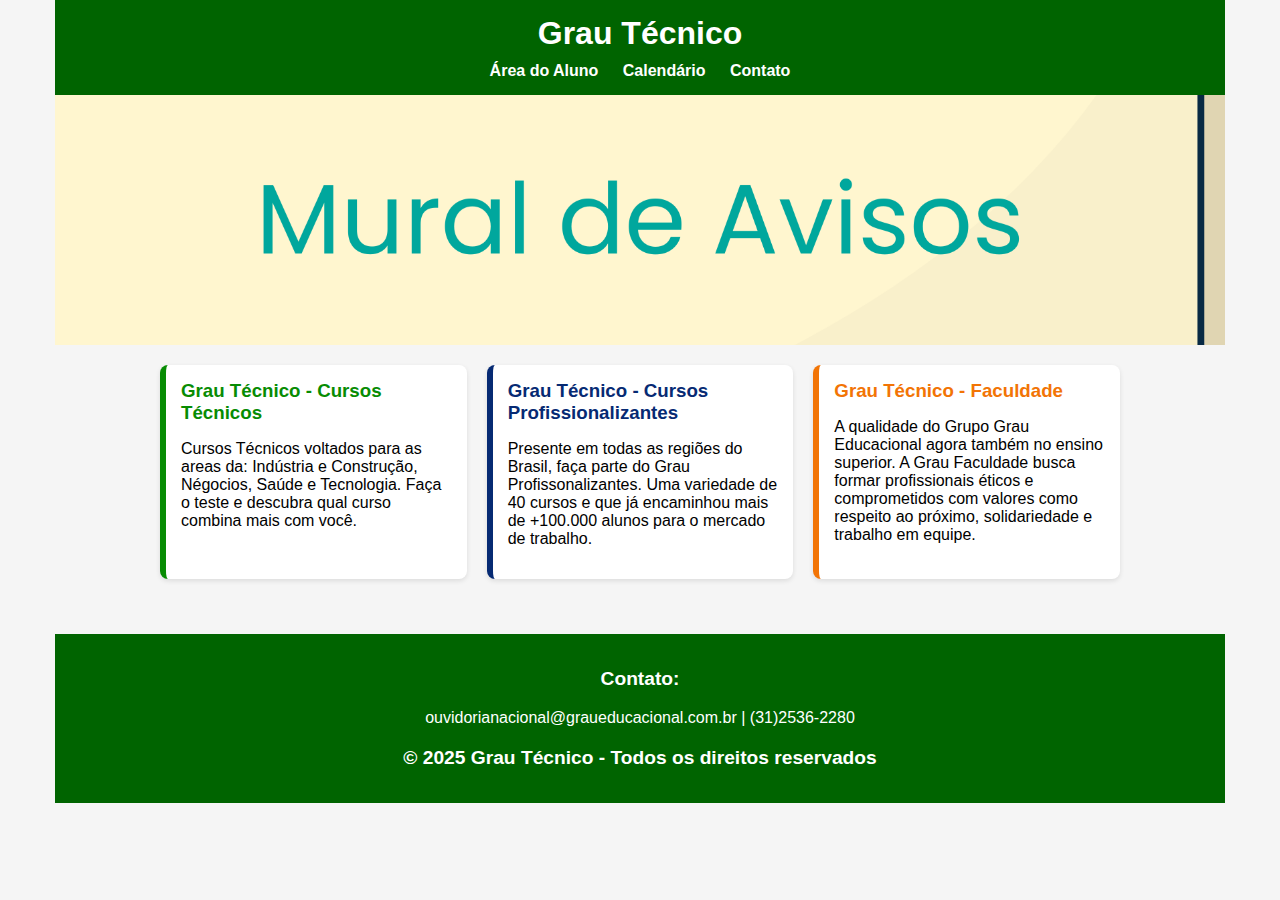
<file: index.html>
<!DOCTYPE html>
<html lang="pt-BR">
<head>
  <meta charset="UTF-8">
  <meta name="viewport" content="width=device-width, initial-scale=1.0">
  <title>Mural de Avisos</title>
  <link rel="shortcut icon" href="favicon.ico" type="image/x-icon">
  <link rel="stylesheet" href="style.css">
  <link rel="stylesheet" href="mediastyle.css">
  <style>
  </style>
</head>

<body>
 <div class="container">
<header>
    <h1>Grau Técnico </h1>
    <nav id="nav-links">
      <a href="login.html">Área do Aluno</a>
      <a href="calendario.html">Calendário</a>
      <a href="contato.html">Contato</a>
    </nav>
    <button class="hamburger-menu" id="hamburger-btn" aria-label="Abrir menu de navegação">
      <span></span>
      <span></span>
      <span></span>
    </button>
</header>
  <div class ="carrosel">
    <img   src="imagem/mural.png" alt="Notícia 1" class="active">
  </div>
  <section class="news-section">
    <div class="news-card card-tecnicos">
     <a href="https://www.grautecnico.com.br/cursos" target="blank"><h3>Grau Técnico - Cursos Técnicos</h3></a>
      <p>Cursos Técnicos voltados para as areas da: Indústria e Construção, Négocios, Saúde e Tecnologia. <a href="https://www.grautecnico.com.br/faca-seu-teste" target="_blank">Faça o teste e descubra qual curso combina mais com você. </a></p>
    </div>
    <div class="news-card card-profissionalizantes">
      <a href="https://www.graup.com.br/" target="_blank">
        <h3>Grau Técnico - Cursos Profissionalizantes</h3>
        <p>Presente em todas as regiões do Brasil, faça parte do Grau Profissonalizantes. Uma variedade de 40 cursos e que já encaminhou mais de +100.000 alunos para o mercado de trabalho.</p>
      </a>
    </div>
    <div class="news-card card-faculdade">
      <a href="https://www.faculdadegrau.com.br/" target="_blank">
        <h3>Grau Técnico - Faculdade</h3>
        <p>A qualidade do Grupo Grau Educacional agora também no ensino superior. A Grau Faculdade busca formar profissionais éticos e comprometidos com valores como respeito ao próximo, solidariedade e trabalho em equipe.</p>
      </a>
    </div>
  </section>
  <footer>
    <p class="contato">Contato:</p> <p> ouvidorianacional@graueducacional.com.br | (31)2536-2280</p>
    <p class="contato">© 2025 Grau Técnico - Todos os direitos reservados</p>
  </footer>
   <script src="script.js"></script>
 </div>
</body>
</html>
</file>
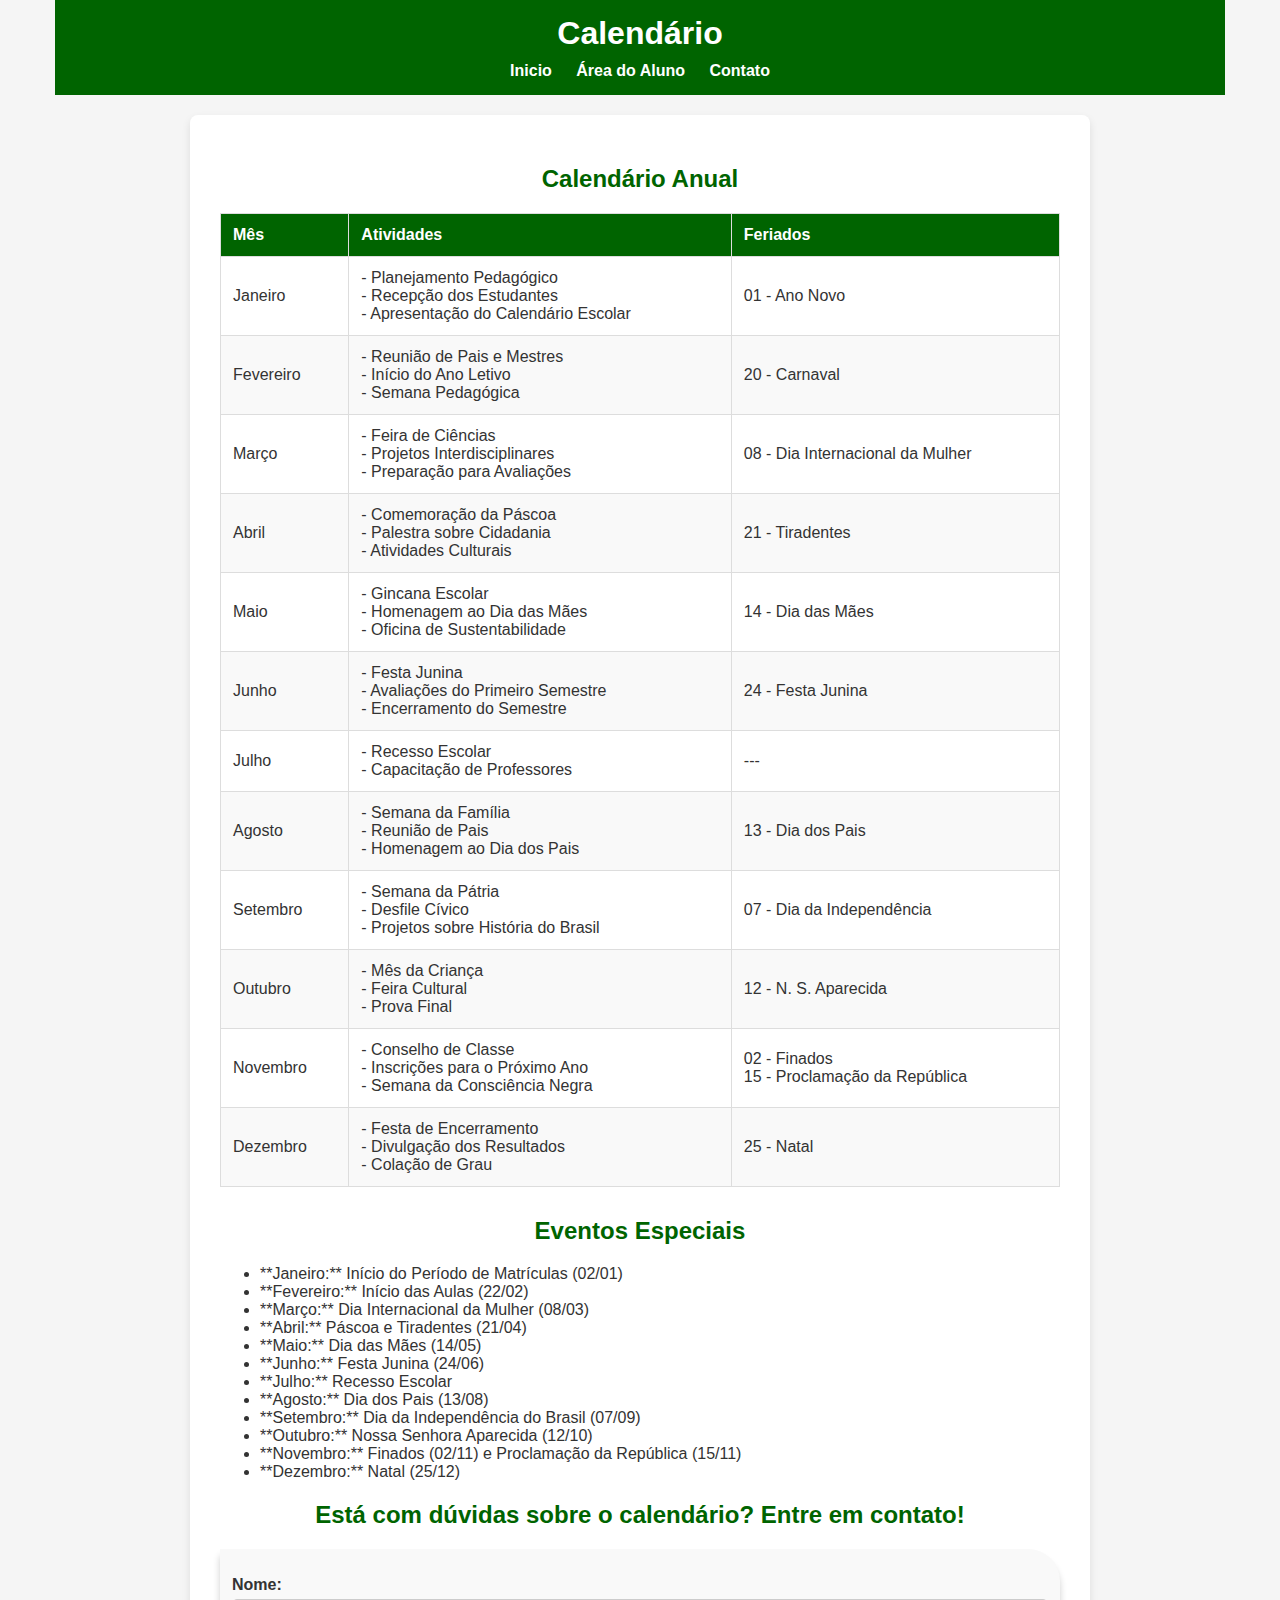
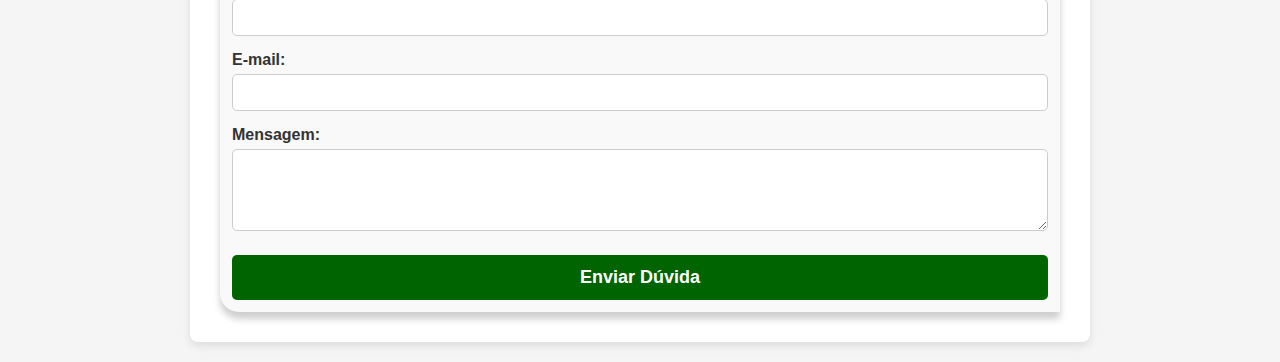
<file: calendario.html>
<!DOCTYPE html>
<html lang="pt-br">
<head>
  <meta charset="UTF-8">
  <meta name="viewport" content="width=device-width, initial-scale=1.0">
  <title>Calendário Escolar</title>
 <link rel="stylesheet" href="style.css">
 <link rel="stylesheet" href="mediastyle.css">
  <link rel="shortcut icon" href="favicon.ico" type="image/x-icon">
</head>
<body>
    <div class="container">
<header>
    <h1>Calendário </h1>
    <nav id="nav-links">
      <a href="index.html">Inicio</a>
      <a href="login.html">Área do Aluno</a>
      <a href="contato.html">Contato</a>
    </nav>
    <button class="hamburger-menu" id="hamburger-btn" aria-label="Abrir menu de navegação" aria-expanded="false">
      <span></span>
      <span></span>
      <span></span>
    </button>
</header>
  <main class="calendar-page">
    <section id="calendar">
      <h2 class="titulo">Calendário Anual</h2>
      <table>
        <thead>
          <tr>
            <th scope="col">Mês</th>
            <th scope="col">Atividades</th>
            <th scope="col">Feriados</th>
          </tr>
        </thead>
        <tbody>
          <tr>
            <td scope="row">Janeiro</td>
            <td>
              - Planejamento Pedagógico<br>
              - Recepção dos Estudantes<br>
              - Apresentação do Calendário Escolar
            </td>
            <td>01 - Ano Novo</td>
          </tr>
          <tr>
            <td scope="row">Fevereiro</td>
            <td>
              - Reunião de Pais e Mestres<br>
              - Início do Ano Letivo<br>
              - Semana Pedagógica
            </td>
            <td>20 - Carnaval</td>
          </tr>
          <tr>
            <td scope="row">Março</td>
            <td>
              - Feira de Ciências<br>
              - Projetos Interdisciplinares<br>
              - Preparação para Avaliações
            </td>
            <td>08 - Dia Internacional da Mulher</td>
          </tr>
          <tr>
            <td scope="row">Abril</td>
            <td>
              - Comemoração da Páscoa<br>
              - Palestra sobre Cidadania<br>
              - Atividades Culturais
            </td>
            <td>21 - Tiradentes</td>
          </tr>
          <tr>
            <td scope="row">Maio</td>
            <td>
              - Gincana Escolar<br>
              - Homenagem ao Dia das Mães<br>
              - Oficina de Sustentabilidade
            </td>
            <td>14 - Dia das Mães</td>
          </tr>
          <tr>
            <td scope="row">Junho</td>
            <td>
              - Festa Junina<br>
              - Avaliações do Primeiro Semestre<br>
              - Encerramento do Semestre
            </td>
            <td>24 - Festa Junina</td>
          </tr>
          <tr>
            <td scope="row">Julho</td>
            <td>
              - Recesso Escolar<br>
              - Capacitação de Professores
            </td>
            <td>---</td>
          </tr>
          <tr>
            <td scope="row">Agosto</td>
            <td>
              - Semana da Família<br>
              - Reunião de Pais<br>
              - Homenagem ao Dia dos Pais
            </td>
            <td>13 - Dia dos Pais</td>
          </tr>
          <tr>
            <td scope="row">Setembro</td>
            <td>
              - Semana da Pátria<br>
              - Desfile Cívico<br>
              - Projetos sobre História do Brasil
            </td>
            <td>07 - Dia da Independência</td>
          </tr>
          <tr>
            <td scope="row">Outubro</td>
            <td>
              - Mês da Criança<br>
              - Feira Cultural<br>
              - Prova Final
            </td>
            <td>12 - N. S. Aparecida</td>
          </tr>
          <tr>
            <td scope="row">Novembro</td>
            <td>
              - Conselho de Classe<br>
              - Inscrições para o Próximo Ano<br>
              - Semana da Consciência Negra
            </td>
            <td>02 - Finados<br>15 - Proclamação da República</td>
          </tr>
          <tr>
            <td scope="row">Dezembro</td>
            <td>
              - Festa de Encerramento<br>
              - Divulgação dos Resultados<br>
              - Colação de Grau
            </td>
            <td>25 - Natal</td>
          </tr>
        </tbody>
      </table>
    </section>
    <section class="eventos">
      <h2 class="titulo">Eventos Especiais</h2>
      <ul>
        <li>**Janeiro:** Início do Período de Matrículas (02/01)</li>
        <li>**Fevereiro:** Início das Aulas (22/02)</li>
        <li>**Março:** Dia Internacional da Mulher (08/03)</li>
        <li>**Abril:** Páscoa e Tiradentes (21/04)</li>
        <li>**Maio:** Dia das Mães (14/05)</li>
        <li>**Junho:** Festa Junina (24/06)</li>
        <li>**Julho:** Recesso Escolar</li>
        <li>**Agosto:** Dia dos Pais (13/08)</li>
        <li>**Setembro:** Dia da Independência do Brasil (07/09)</li>
        <li>**Outubro:** Nossa Senhora Aparecida (12/10)</li>
        <li>**Novembro:** Finados (02/11) e Proclamação da República (15/11)</li>
        <li>**Dezembro:** Natal (25/12)</li>
      </ul>
    </section>
      <section id="contact">
      <h2 class="titulo">Está com dúvidas sobre o calendário? Entre em contato!</h2>
      <form id="contact-form" action="/submit" method="post">
        <label for="nome">Nome:</label>
        <input type="text" id="nome" name="name" required>
        <label for="email">E-mail:</label>
        <input type="email" id="email" name="email" required>
        <label for="mensagem">Mensagem:</label>
        <textarea id="mensagem" name="message" rows="4" required></textarea>
        <button type="submit">Enviar Dúvida</button>
      </form>
    </section>
  </main>
    <script src="script.js"></script>
    <div vw class="enabled">
        <div vw-access-button class="active"></div>
        <div vw-plugin-wrapper>
            <div class="vw-plugin-top-wrapper"></div>
        </div>
    </div>
    <script src="https://vlibras.gov.br/app/vlibras-plugin.js"></script>
    <script>
        new window.VLibras.Widget('https://vlibras.gov.br/app');
    </script>
    </div>
</body>
</html>
</file>
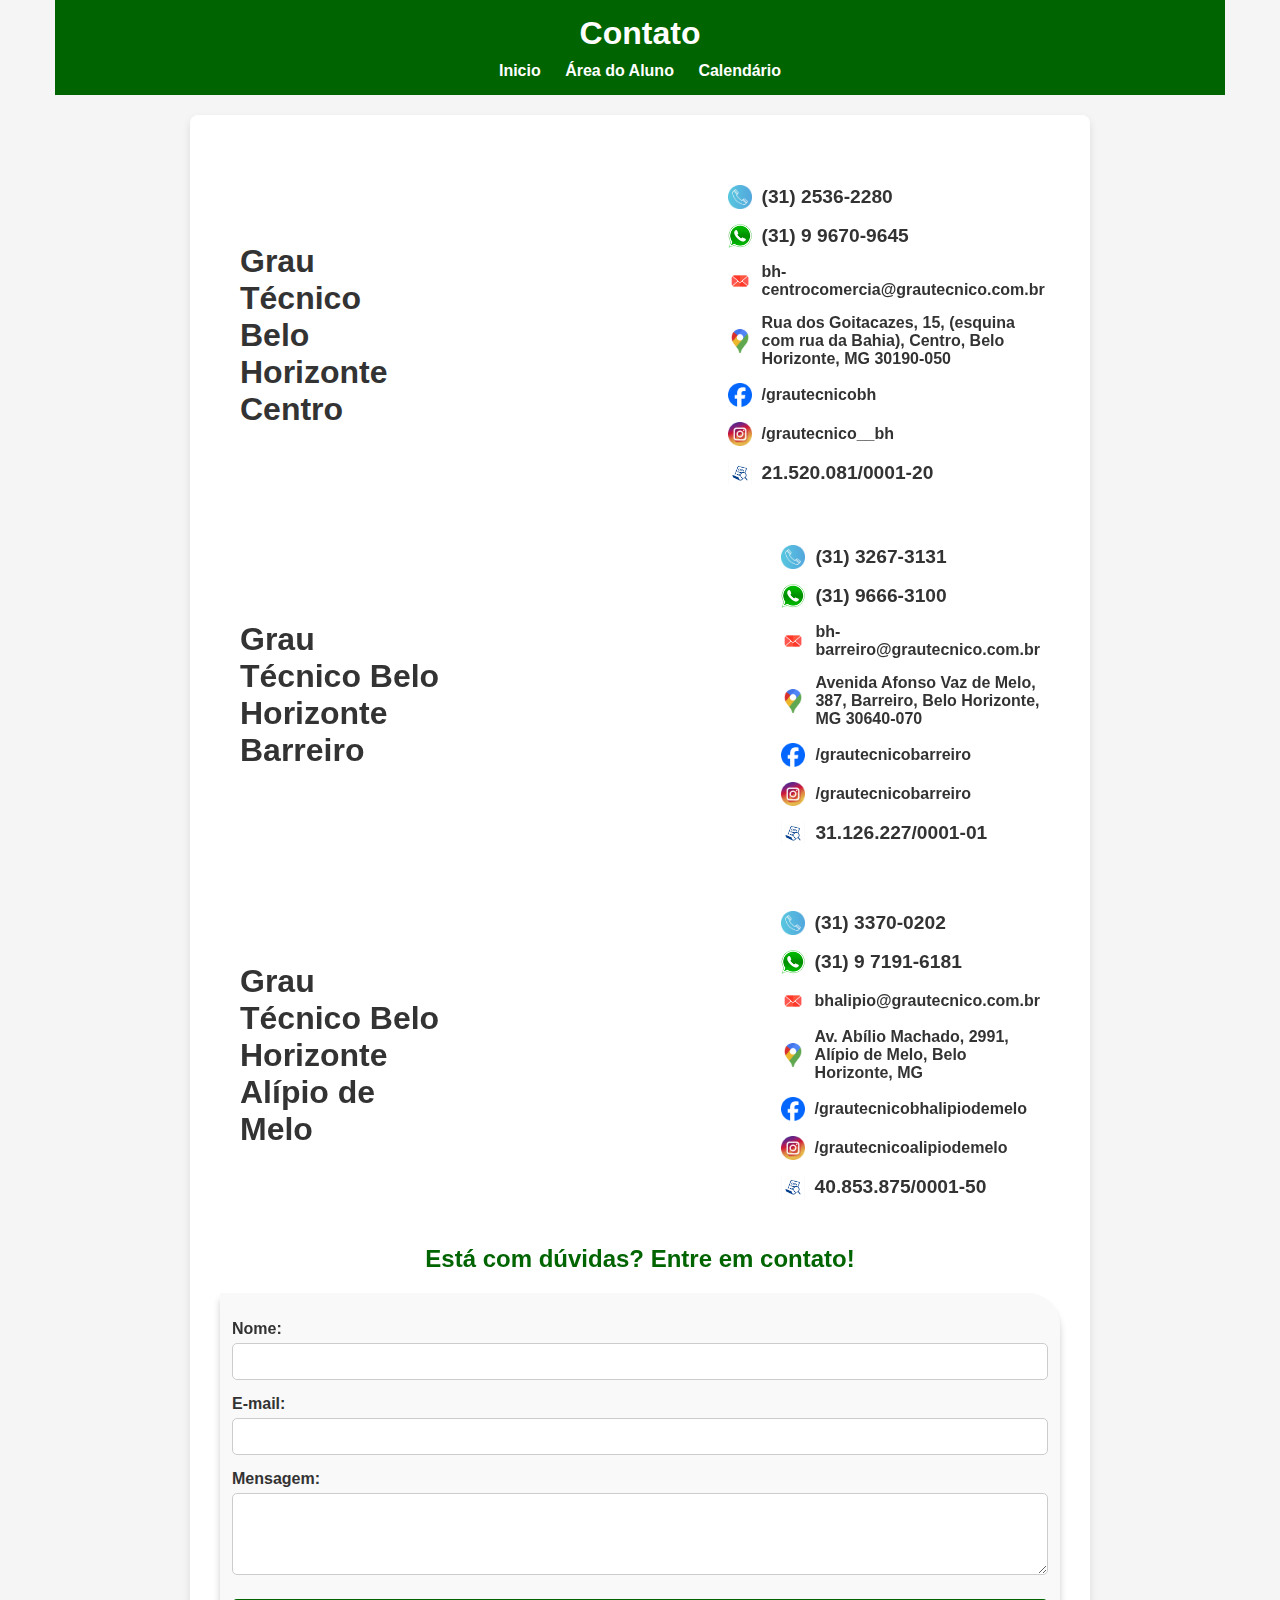
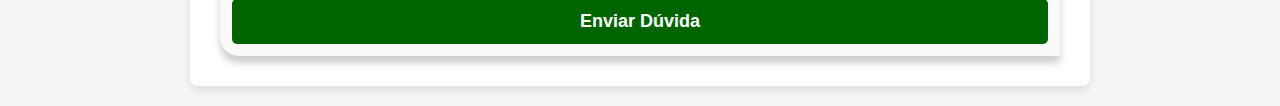
<file: contato.html>
<!DOCTYPE html>
<html lang="pt-br">
<head>
  <meta charset="UTF-8">
  <meta name="viewport" content="width=device-width, initial-scale=1.0">
  <title>Contato</title>
 <link rel="stylesheet" href="style.css">
 <link rel="stylesheet" href="mediastyle.css">
  <link rel="shortcut icon" href="favicon.ico" type="image/x-icon">
</head>
<body>
    <div class="container">
<header>
    <h1>Contato </h1>
    <nav id="nav-links">
      <a href="index.html">Inicio</a>
      <a href="login.html">Área do Aluno</a>
      <a href="calendario.html">Calendário</a>
    </nav>
    <button class="hamburger-menu" id="hamburger-btn" aria-label="Abrir menu de navegação" aria-expanded="false">
      <span></span>
      <span></span>
      <span></span>
    </button>
</header>
  <main class="calendar-page">
    <div class="contato-container">
      <h1>Grau Técnico Belo Horizonte Centro</h1>
        <iframe src="https://www.google.com/maps/embed?pb=!1m18!1m12!1m3!1d3751.021608250299!2d-43.939882825149745!3d-19.923494238105306!2m3!1f0!2f0!3f0!3m2!1i1024!2i768!4f13.1!3m3!1m2!1s0xa699e444f8fe55%3A0xc161a92190dd6223!2sGrau%20T%C3%A9cnico%20Belo%20Horizonte%20Centro%3A%20Administra%C3%A7%C3%A3o%2C%20Enfermagem%20e%20Radiologia!5e0!3m2!1spt-BR!2sbr!4v1759267385674!5m2!1spt-BR!2sbr" width="400" height="300" style="border:0;" allowfullscreen="" loading="lazy" referrerpolicy="no-referrer-when-downgrade"></iframe>
        <div class="contato-info">
            <div class="contato-item">
                <img class="logotipo" src="imagem/telefone.png" alt="Telefone">
                <span class="contato">(31) 2536-2280</span>
            </div>
            <div class="contato-item">
                <img class="logotipo" src="imagem/whatsapp.png" alt="Whatsapp">
                <span class="contato">(31) 9 9670-9645</span>
            </div>
            <div class="contato-item">
                <img class="logotipo" src="imagem/email.png" alt="E-mail">
                <a class="contato-link" href="mailto:bh-centrocomercia@grautecnico.com.br">bh-centrocomercia@grautecnico.com.br</a>
            </div>
            <div class="contato-item">
                <img class="logotipo" src="imagem/localizacao.png" alt="Localização">
                <a class="contato-link" href="https://www.google.com/maps/embed?pb=!1m18!1m12!1m3!1d3750.6277271927766!2d-43.99264102570085!3d-19.939223136261546!2m3!1f0!2f0!3f0!3m2!1i1024!2i768!4f13.1!3m3!1m2!1s0xa697a58a74133f%3A0x643666579b28b6d2!2sGrau%20T%C3%A9cnico%20Al%C3%ADpio%20de%20Melo!5e0!3m2!1spt-BR!2sbr!4v1709749553755!5m2!1spt-BR!2sbr">Rua dos Goitacazes, 15, (esquina com rua da Bahia), Centro, Belo Horizonte, MG 30190-050</a>
            </div>
            <div class="contato-item">
                <img class="logotipo" src="imagem/facebook.png" alt="Facebook">
                <a class="contato-link" href="http://www.facebook.com/grautecnicobh">/grautecnicobh</a>
            </div>
            <div class="contato-item">
                <img class="logotipo" src="imagem/instagram.png" alt="Instagram">
                <a class="contato-link" href="https://www.instagram.com/grautecnico__bh">/grautecnico__bh</a>
            </div>
            <div class="contato-item">
                <img class="logotipo" src="imagem/cnpj.png" alt="CNPJ">
                <span class="contato">21.520.081/0001-20</span>
            </div>
        </div>
    </div>
    <div class="contato-container">
      <h1>Grau Técnico Belo Horizonte Barreiro</h1>
        <iframe src="https://www.google.com/maps/embed?pb=!1m18!1m12!1m3!1d3749.8310920153763!2d-44.02124812514806!3d-19.973604439667085!2m3!1f0!2f0!3f0!3m2!1i1024!2i768!4f13.1!3m3!1m2!1s0xa6bd16697427c1%3A0x82a6a5e0dd951bff!2sGrau%20T%C3%A9cnico%20Belo%20Horizonte%20Barreiro%3A%20Administra%C3%A7%C3%A3o%2C%20Enfermagem%20e%20Radiologia!5e0!3m2!1spt-BR!2sbr!4v1759266913041!5m2!1spt-BR!2sbr" width="400" height="300" style="border:0;" allowfullscreen="" loading="lazy" referrerpolicy="no-referrer-when-downgrade"></iframe>
        <div class="contato-info">
            <div class="contato-item">
                <img class="logotipo" src="imagem/telefone.png" alt="Telefone">
                <span class="contato">(31) 3267-3131</span>
            </div>
            <div class="contato-item">
                <img class="logotipo" src="imagem/whatsapp.png" alt="Whatsapp">
                <span class="contato">(31) 9666-3100</span>
            </div>
            <div class="contato-item">
                <img class="logotipo" src="imagem/email.png" alt="E-mail">
                <a class="contato-link" href="mailto:bh-barreiro@grautecnico.com.br">bh-barreiro@grautecnico.com.br</a>
            </div>
            <div class="contato-item">
                <img class="logotipo" src="imagem/localizacao.png" alt="Localização">
                <a class="contato-link" href="https://www.google.com/maps/embed?pb=!1m18!1m12!1m3!1d3750.6277271927766!2d-43.99264102570085!3d-19.939223136261546!2m3!1f0!2f0!3f0!3m2!1i1024!2i768!4f13.1!3m3!1m2!1s0xa697a58a74133f%3A0x643666579b28b6d2!2sGrau%20T%C3%A9cnico%20Al%C3%ADpio%20de%20Melo!5e0!3m2!1spt-BR!2sbr!4v1709749553755!5m2!1spt-BR!2sbr">Avenida Afonso Vaz de Melo, 387, Barreiro, Belo Horizonte, MG 30640-070</a>
            </div>
            <div class="contato-item">
                <img class="logotipo" src="imagem/facebook.png" alt="Facebook">
                <a class="contato-link" href="https://www.facebook.com/grautecnicobarreiro">/grautecnicobarreiro</a>
            </div>
            <div class="contato-item">
                <img class="logotipo" src="imagem/instagram.png" alt="Instagram">
                <a class="contato-link" href="https://www.instagram.com/grautecnicobarreiro">/grautecnicobarreiro</a>
            </div>
            <div class="contato-item">
                <img class="logotipo" src="imagem/cnpj.png" alt="CNPJ">
                <span class="contato">31.126.227/0001-01</span>
            </div>
        </div>
    </div>
    <div class="contato-container">
      <h1>Grau Técnico Belo Horizonte Alípio de Melo</h1>
        <iframe src="https://www.google.com/maps/embed?pb=!1m18!1m12!1m3!1d3751.6840071831984!2d-44.0114296247738!3d-19.895560681485122!2m3!1f0!2f0!3f0!3m2!1i1024!2i768!4f13.1!3m3!1m2!1s0xa696b1b16a6e9d%3A0x794059d47a73abee!2sAv.%20Ab%C3%ADlio%20Machado%2C%202991%20-%20Primavera%2C%20Belo%20Horizonte%20-%20MG%2C%2030830-433!5e0!3m2!1spt-BR!2sbr!4v1759266317064!5m2!1spt-BR!2sbr" width="400" height="300" style="border:0;" allowfullscreen="" loading="lazy" referrerpolicy="no-referrer-when-downgrade"></iframe>
        <div class="contato-info">
            <div class="contato-item">
                <img class="logotipo" src="imagem/telefone.png" alt="Telefone">
                <span class="contato">(31) 3370-0202</span>
            </div>
            <div class="contato-item">
                <img class="logotipo" src="imagem/whatsapp.png" alt="Whatsapp">
                <span class="contato">(31) 9 7191-6181</span>
            </div>
            <div class="contato-item">
                <img class="logotipo" src="imagem/email.png" alt="E-mail">
                <a class="contato-link" href="mailto:bhalipio@grautecnico.com.br">bhalipio@grautecnico.com.br</a>
            </div>
            <div class="contato-item">
                <img class="logotipo" src="imagem/localizacao.png" alt="Localização">
                <a class="contato-link" href="https://www.google.com/maps/embed?pb=!1m18!1m12!1m3!1d3750.6277271927766!2d-43.99264102570085!3d-19.939223136261546!2m3!1f0!2f0!3f0!3m2!1i1024!2i768!4f13.1!3m3!1m2!1s0xa697a58a74133f%3A0x643666579b28b6d2!2sGrau%20T%C3%A9cnico%20Al%C3%ADpio%20de%20Melo!5e0!3m2!1spt-BR!2sbr!4v1709749553755!5m2!1spt-BR!2sbr">Av. Abílio Machado, 2991, Alípio de Melo, Belo Horizonte, MG</a>
            </div>
            <div class="contato-item">
                <img class="logotipo" src="imagem/facebook.png" alt="Facebook">
                <a class="contato-link" href="https://www.facebook.com/grautecnicobhalipiodemelo">/grautecnicobhalipiodemelo</a>
            </div>
            <div class="contato-item">
                <img class="logotipo" src="imagem/instagram.png" alt="Instagram">
                <a class="contato-link" href="https://www.instagram.com/grautecnicoalipiodemelo">/grautecnicoalipiodemelo</a>
            </div>
            <div class="contato-item">
                <img class="logotipo" src="imagem/cnpj.png" alt="CNPJ">
                <span class="contato">40.853.875/0001-50</span>
            </div>
        </div>
    </div>
    <section id="contact">
      <h2 class="titulo">Está com dúvidas? Entre em contato!</h2>
      <form id="contact-form" action="/submit" method="post">
        <label for="nome">Nome:</label>
        <input type="text" id="nome" name="name" required>
        <label for="email">E-mail:</label>
        <input type="email" id="email" name="email" required>
        <label for="mensagem">Mensagem:</label>
        <textarea id="mensagem" name="message" rows="4" required></textarea>
        <button type="submit">Enviar Dúvida</button>
      </form>
    </section>
  </main>
    <script src="script.js"></script>
    <div vw class="enabled">
        <div vw-access-button class="active"></div>
        <div vw-plugin-wrapper>
            <div class="vw-plugin-top-wrapper"></div>
        </div>
    </div>
    <script src="https://vlibras.gov.br/app/vlibras-plugin.js"></script>
    <script>
        new window.VLibras.Widget('https://vlibras.gov.br/app');
    </script>
    </div>
</body>
</html>
</file>
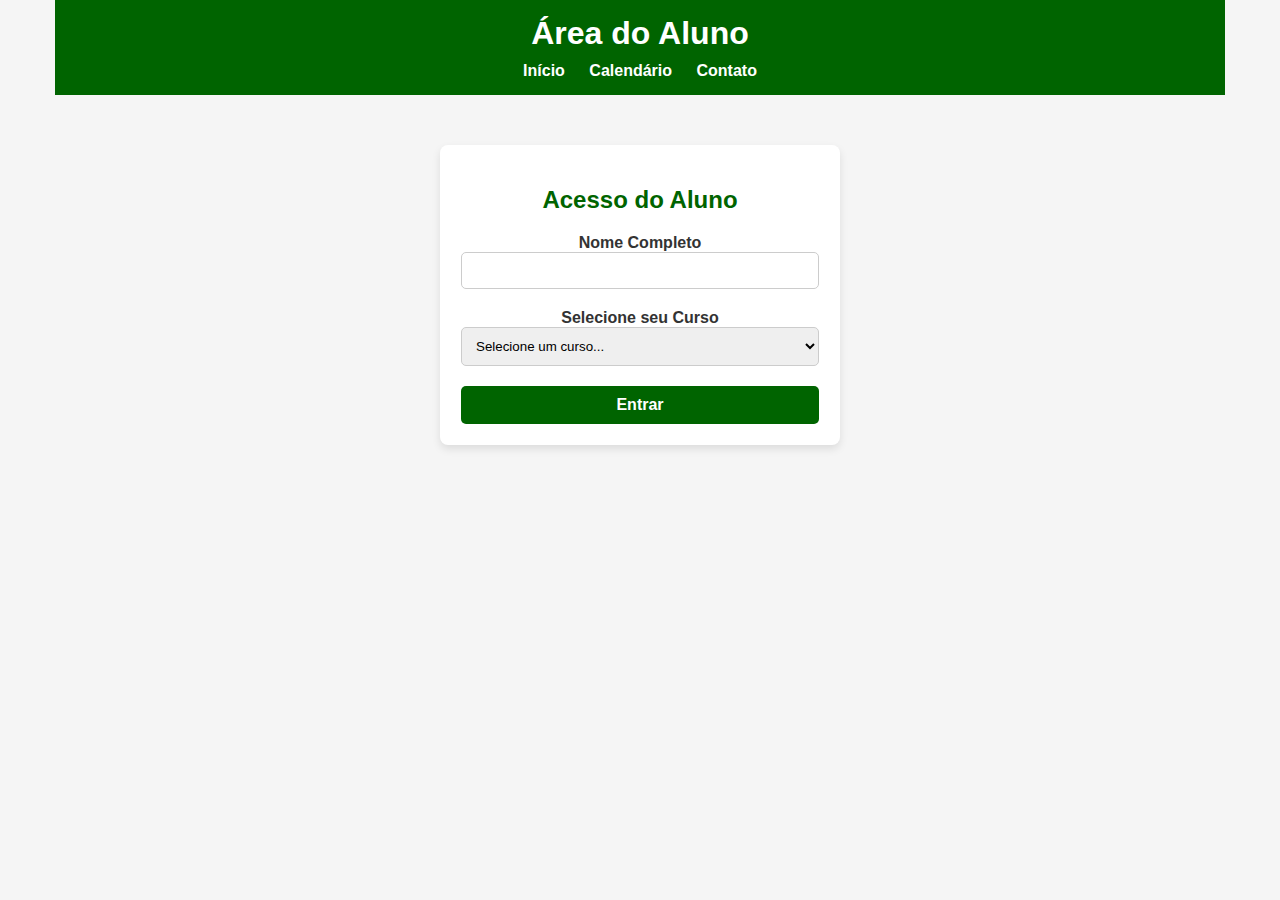
<file: demandas.html>
<!DOCTYPE html>
<html lang="pt-BR">
<head>
  <meta charset="UTF-8">
  <meta name="viewport" content="width=device-width, initial-scale=1.0">
  <title>Demandas e Sugestões</title>
  <link rel="stylesheet" href="style.css">
  <link rel="stylesheet" href="mediastyle.css">
</head>
<body>
  <header>
    <h1>Demandas do Aluno</h1>
    <nav id="nav-links">
            <a href="index.html">Início</a>
      <a href="contato.html">Contato</a>
      <a href="index.html" id="logoutBtn">Sair</a>
    </nav>
    <button class="hamburger-menu" id="hamburger-btn" aria-label="Abrir menu de navegação" aria-expanded="false">
      <span></span>
      <span></span>
      <span></span>
    </button>
  </header>
  <main class="demandas-container">
    <h2>Nova Demanda ou Sugestão</h2>
    <div class="info-aluno" role="status" aria-live="polite">
      <p>Bem-vindo, <span id="alunoNomeDisplay"></span>!</p>
      <p>Curso: <span id="alunoCursoDisplay"></span></p>
    </div>
    <form id="demandaForm">
      <label for="tipoDemanda">Tipo de Demanda</label>
      <select id="tipoDemanda" name="tipoDemanda" required>
        <option value="">Selecione o tipo...</option>
        <option value="Problema na sala/prédio">Problema na sala/prédio</option>
        <option value="Sugestão de evento">Sugestão de evento</option>
        <option value="Outro">Outro</option>
      </select>
      <label for="titulo">Título</label>
      <input type="text" id="titulo" name="titulo" placeholder="Ex: Goteira na sala 101" required>
      <label for="descricao">Descrição Detalhada</label>
      <textarea id="descricao" name="descricao" placeholder="Detalhe sua demanda ou sugestão aqui." rows="6" required></textarea>
      <button type="submit">Enviar Demanda</button>
    </form>
  </main>
  <script src="script.js"></script>
    <div vw class="enabled">
        <div vw-access-button class="active"></div>
        <div vw-plugin-wrapper>
            <div class="vw-plugin-top-wrapper"></div>
        </div>
    </div>
    <script src="https://vlibras.gov.br/app/vlibras-plugin.js"></script>
    <script>
        new window.VLibras.Widget('https://vlibras.gov.br/app');
    </script>
    </body>
</html>
</file>
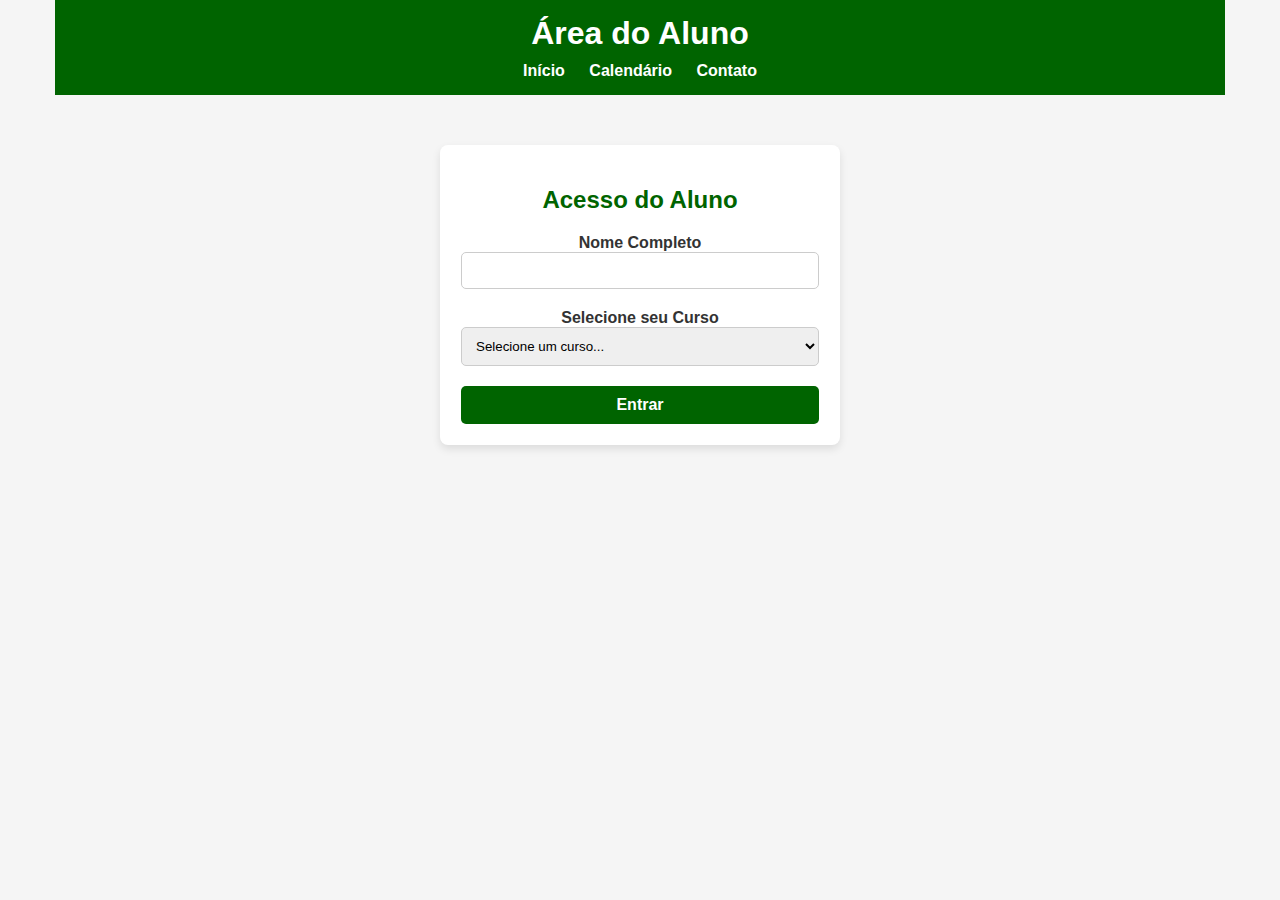
<file: login.html>
<!DOCTYPE html>
<html lang="pt-br">
<head>
    <meta charset="UTF-8">
    <meta name="viewport" content="width=device-width, initial-scale=1.0">
    <title>Área do Aluno</title>
    <link rel="stylesheet" href="style.css">
    <link rel="stylesheet" href="mediastyle.css">
</head>
<body>
    <div class="container">
        <header>
            <h1>Área do Aluno</h1>
            <nav id="nav-links">
                <a href="index.html">Início</a>
                <a href="calendario.html">Calendário</a>
                <a href="contato.html">Contato</a>
            </nav>
            <button class="hamburger-menu" id="hamburger-btn" aria-label="Abrir menu de navegação">
                <span></span>
                <span></span>
                <span></span>
            </button>
        </header>

        <div class="login-container">
            <h2>Acesso do Aluno</h2>
            <form id="loginForm">
                <div>
                    <label for="nome">Nome Completo</label>
                    <input type="text" id="nome" name="nome" required>
                </div>

                <label for="curso_select">Selecione seu Curso</label>
                <select id="curso_select" name="curso_id" required>
                    <option value="">Selecione um curso...</option>
                    <optgroup label="Negócios">
                        <option value="tecnico-em-administracao">Técnico em Administração</option>
                        <option value="tecnico-em-contabilidade">Técnico em Contabilidade</option>
                        <option value="tecnico-em-logistica">Técnico em Logística</option>
                        <option value="tecnico-em-recursos-humanos">Técnico em Recursos Humanos</option>
                        <option value="tecnico-em-servicos-juridicos">Técnico em Serviços Jurídicos</option>
                        <option value="tecnico-em-transacoes-imobiliarias">Técnico em Transações Imobiliárias</option>
                    </optgroup>
                    <optgroup label="Saúde">
                        <option value="tecnico-em-analises-clinicas">Técnico em Análises Clínicas</option>
                        <option value="tecnico-em-enfermagem">Técnico em Enfermagem</option>
                        <option value="tecnico-em-estetica">Técnico em Estética</option>
                        <option value="tecnico-em-farmacia">Técnico em Farmácia</option>
                        <option value="tecnico-em-nutricao-e-dietetica">Técnico em Nutrição e Dietética</option>
                        <option value="tecnico-em-radiologia">Técnico em Radiologia</option>
                        <option value="tecnico-em-saude-bucal">Técnico em Saúde Bucal</option>
                        <option value="especializacao-tecnica-em-enfermagem-do-trabalho">Especialização Técnica em Enfermagem do Trabalho</option>
                        <option value="especializacao-tecnica-em-instrumentacao-cirurgica">Especialização Técnica em Instrumentação Cirúrgica</option>
                    </optgroup>
                    <optgroup label="Tecnologia">
                        <option value="tecnico-em-desenvolvimento-de-sistemas">Técnico em Desenvolvimento de Sistemas</option>
                        <option value="tecnico-em-informatica-(ti)">Técnico em Informática (TI)</option>
                        <option value="tecnico-em-informatica-para-internet">Técnico em Informática para Internet</option>
                        <option value="tecnico-em-manutencao-e-suporte-em-informatica">Técnico em Manutenção e Suporte em Informática</option>
                        <option value="tecnico-em-rede-de-computadores">Técnico em Rede de Computadores</option>
                    </optgroup>
                    <optgroup label="Indústria e Construção">
                        <option value="tecnico-em-edificacoes">Técnico em Edificações</option>
                        <option value="tecnico-em-eletronica">Técnico em Eletrônica</option>
                        <option value="tecnico-em-eletrotecnica">Técnico em Eletrotécnica</option>
                        <option value="tecnico-em-mecanica-industrial">Técnico em Mecânica Industrial</option>
                        <option value="tecnico-em-mecatronica">Técnico em Mecatrônica</option>
                        <option value="tecnico-em-meio-ambiente">Técnico em Meio Ambiente</option>
                        <option value="tecnico-em-petroleo-e-gas">Técnico em Petróleo e Gás</option>
                        <option value="tecnico-em-quimica">Técnico em Química</option>
                        <option value="tecnico-em-seguranca-do-trabalho">Técnico em Segurança do Trabalho</option>
                    </optgroup>
                </select>

                <button type="submit">Entrar</button>
            </form>
        </div>
    </div>

    <script src="script.js"></script>
</body>
</html>
</file>
<file: style.css>
@charset 'UTF-8';
*, *::before, *::after {
  box-sizing: border-box;
}
body {
      font-family: Arial, sans-serif;
      margin: 0;
      padding: 0; 
      background: #f5f5f5;
      color: #333;
}
header {
      background: #006400;
      color: #fff;
      padding: 15px;
      text-align: center;
}
header h1 {
      margin: 0;
}
nav {
      margin-top: 10px;
}
nav a {
      color: #fff;
      text-decoration: none;
      margin: 0 15px;
      font-weight: bold;
}
nav a:hover {
      text-decoration: underline;
}
.carrosel {
    position: relative;
    overflow: hidden;
    height: 250px;
}
.carrosel img {
    width: 100%;
    height: 250px;
    object-fit: cover;
    display: none;
}
.carrosel img.active {
      display: block;
}
.news-section {
      padding: 20px;
      max-width: 1000px;
      margin: auto;
}
.news-card {
      background: #fff;
      padding: 15px;
      margin-bottom: 15px;
      border-radius: 8px;
      border-left: 6px solid #fff;
      box-shadow: 0 2px 5px rgba(0,0,0,0.1);
      text-decoration: none;
      color: black;
      display: block;
}
.news-card h3 {
      margin: 0 0 10px;
      color: #333;
}
.news-card.card-tecnicos {
      border-left: 6px solid #078C03;
    }
.news-card.card-tecnicos h3 {
      color: #078C03;
    }
.news-card.card-tecnicos p{
          color: black;
    }
.news-card.card-profissionalizantes {
      border-left: 6px solid #062A73;
    }
.news-card.card-profissionalizantes h3 {
      color: #062A73;
    }
.news-card.card-faculdade {
      border-left: 6px solid #F27405;
    }
.news-card.card-faculdade h3 {
      color: #F27405;
    }
.news-card a {
      text-decoration: none;
      color: black;
  }
.news-card.card-tecnicos:hover {
      border-left: 6px solid #078C03;
      background-color: #a8e5a5;
;
    }
.news-card.card-tecnicos:hover h3 {
      color: #078C03;
    }
.news-card.card-profissionalizantes:hover {
      border-left: 6px solid #062A73;
      background-color: #9CB6D9;
    }
.news-card.card-profissionalizantes:hover h3 {
      color: #062A73;
    }
.news-card.card-faculdade:hover {
      border-left: 6px solid #F27405;
      background-color: #ffb96f;
    }
.news-card.card-faculdade:hover h3 {
      color: #F27405;
    }
.logotipo{
      width: 24px;
      height: auto;
}
.contato-container {
      display: flex;
      justify-content: center;
      align-items: center;
      gap: 20px;
      margin: 20px auto;
      max-width: 850px;
}
.contato-info {
      display: flex;
      flex-direction: column;
      gap: 15px;
}
.contato-item {
      display: flex;
      align-items: center;
      gap: 10px;
}
.contato-link {
      display: flex;
      align-items: center;
      gap: 10px;
      text-decoration: none;
      color: #333;
      font-weight: bold;
}
.contato-link:hover {
      text-decoration: underline;
}
.contato{
        font-weight: bold;
        font-family: 'Segoe UI', Tahoma, Geneva, Verdana, sans-serif;
        font-size: 1.2em;
}
.container {
      max-width: 1200px;
      margin: 0 auto;
      padding: 0 15px;
    }
.demandas-container {
      background-color: #fff;
      padding: 30px;
      border-radius: 8px;
      box-shadow: 0 4px 8px rgba(0, 0, 0, 0.1);
      width: 100%;
      max-width: 600px;
      margin: 20px auto;
    }
.demandas-container h2 {
      color: #006400;
      text-align: center;
      margin-bottom: 20px;
    }
.demandas-container label {
      display: block;
      margin-bottom: 5px;
      font-weight: bold;
    }
.demandas-container input, .demandas-container select, .demandas-container textarea {
      width: 100%; 
      padding: 10px;
      margin-bottom: 20px;
      border: 1px solid #ccc;
      border-radius: 5px;
    }
.demandas-container textarea {
      resize: vertical;
      min-height: 150px;
    }
.demandas-container button {
      width: 100%;
      padding: 12px;
      background-color: #006400;
      color: #fff;
      border: none;
      border-radius: 5px;
      cursor: pointer;
      font-size: 18px;
    }
    .demandas-container button:hover {
      background-color: #004d00;
    }
.info-aluno {
      background-color: #e6f7e6;
      border-left: 5px solid #006400;
      padding: 10px;
      margin-bottom: 20px;
    }
.login-container {
      background-color: #fff;
      padding: 21px;
      border-radius: 8px;
      box-shadow: 0 4px 8px rgba(0, 0, 0, 0.1);
      width: 100%;
      max-width: 400px;
      text-align: center;
      margin: 50px auto;
      }
.login-container h2 {
        margin-bottom: 20px;
        color: #006400;
      }
.login-container label {
        display: flexbox;
        text-align: left;
        margin-bottom: 5px;
        font-weight: bold;
        color: #333;
        width: 100%;
      }
.login-container input, .login-container select {
         width: 100%;
        padding: 10px;
        margin-bottom: 20px;
        border: 1px solid #ccc;
        border-radius: 5px;
        box-sizing: border-box; 
      }
.login-container button {
        width: 100%;
        padding: 10px;
        background-color: #006400;
        color: #fff;
        border: none;
        border-radius: 5px;
        cursor: pointer;
        font-size: 16px;
        font-weight: bold;
      }
.login-container button:hover {
        background-color: #004d00;
      }
main.calendar-page {
    background-color: #fff;
    padding: 30px;
    border-radius: 8px;
    box-shadow: 0 4px 8px rgba(0, 0, 0, 0.1);
    max-width: 900px;
    margin: 20px auto;
}
main.calendar-page h2 {
    color: #006400;
    text-align: center;
    margin-bottom: 20px;
    
}
main table {
    width: 100%;
    border-collapse: collapse;
    margin-top: 20px;
    margin-bottom: 30px;
}
main table th,
main table td {
    padding: 12px;
    text-align: left;
    border: 1px solid #ddd;
}
main table th {
    background-color: #006400;
    color: #fff;
    font-weight: bold;
}
main table th{
      background-color: #006400;
      color: #fff;
      font-weight: bold;
      top: 60px; 
      z-index: 5; 
}
main table tbody tr:nth-child(even) {
    background-color: #f9f9f9;
}
main table tbody tr:hover {
    background-color: #f1f1f1;
}
#contact form {
      background-color: #f9f9f9;  
      box-shadow: 0px 7px 7px rgba(0, 0, 0, 0.192);
      padding: 12px;
      border-top-right-radius: 32px;
      border-bottom-left-radius: 19px;
}
#contact h2 {
    color: #006400;
}
#contact label {
    font-weight: bold;
    color: #333;
    margin-top: 15px;
    display: block;
}
#contact input, #contact textarea {
      width: 100%;
      padding: 10px;
      border: 1px solid #ccc;
      border-radius: 5px;
      margin-top: 5px;
      box-sizing: border-box;
}
#contact button {
    width: 100%;
    padding: 12px;
    background-color: #006400;
    color: #fff;
    border: none;
    border-radius: 5px;
    cursor: pointer;
    font-size: 18px;
    font-weight: bold;
    margin-top: 20px;
}
#contact button:hover {
    background-color: #004d00;
}
footer {
      background: #006400;
      color: #fff;
      text-align: center;
      padding: 15px;
      margin-top: 20px;
}
a:focus,
button:focus,
input[type="text"]:focus,
input[type="email"]:focus,
select:focus,
textarea:focus {
    outline: 4px solid #FF9800;
    outline-offset: 3px;
    border-radius: 4px; 
}
</file>
<file: mediastyle.css>
@media screen and (max-width: 768px) {

  header {
    display: flex;
    justify-content: space-between;
    align-items: center;
  }

  header h1 {
    font-size: 1.5em;
  }

  nav {
    display: none;
    position: absolute;
    top: 60px;
    left: 0;
    width: 100%;
    background-color: #2ced2c;
    flex-direction: column;
    text-align: center;
  }

  nav.active {
    display: flex;
  }

  nav a {
    margin: 10px 0;
    padding: 10px;
    display: block;
    width: 100%;
  }

  .hamburger-menu {
    display: block;
    cursor: pointer;
    background: none;
    border: none;
    position: absolute;
    right: 15px;
    top: 15px;
    z-index: 100;
  }

  .hamburger-menu span {
    display: block;
    width: 25px;
    height: 3px;
    background-color: #fff;
    margin: 5px 0;
    transition: 0.4s;
  }

  .news-section {
    flex-direction: column;
    align-items: center;
  }
}

@media screen and (min-width: 769px) {

  .hamburger-menu {
    display: none;
  }

  nav {
    display: block;
  }

  nav a {
    margin: 0 10px;
  }

  .news-section {
    display: grid;
    grid-template-columns: repeat(3, 1fr);
    gap: 20px;
  }

  .contato-container {
    flex-direction: row;
    justify-content: space-around;
    padding: 20px;
  }
}
</file>
